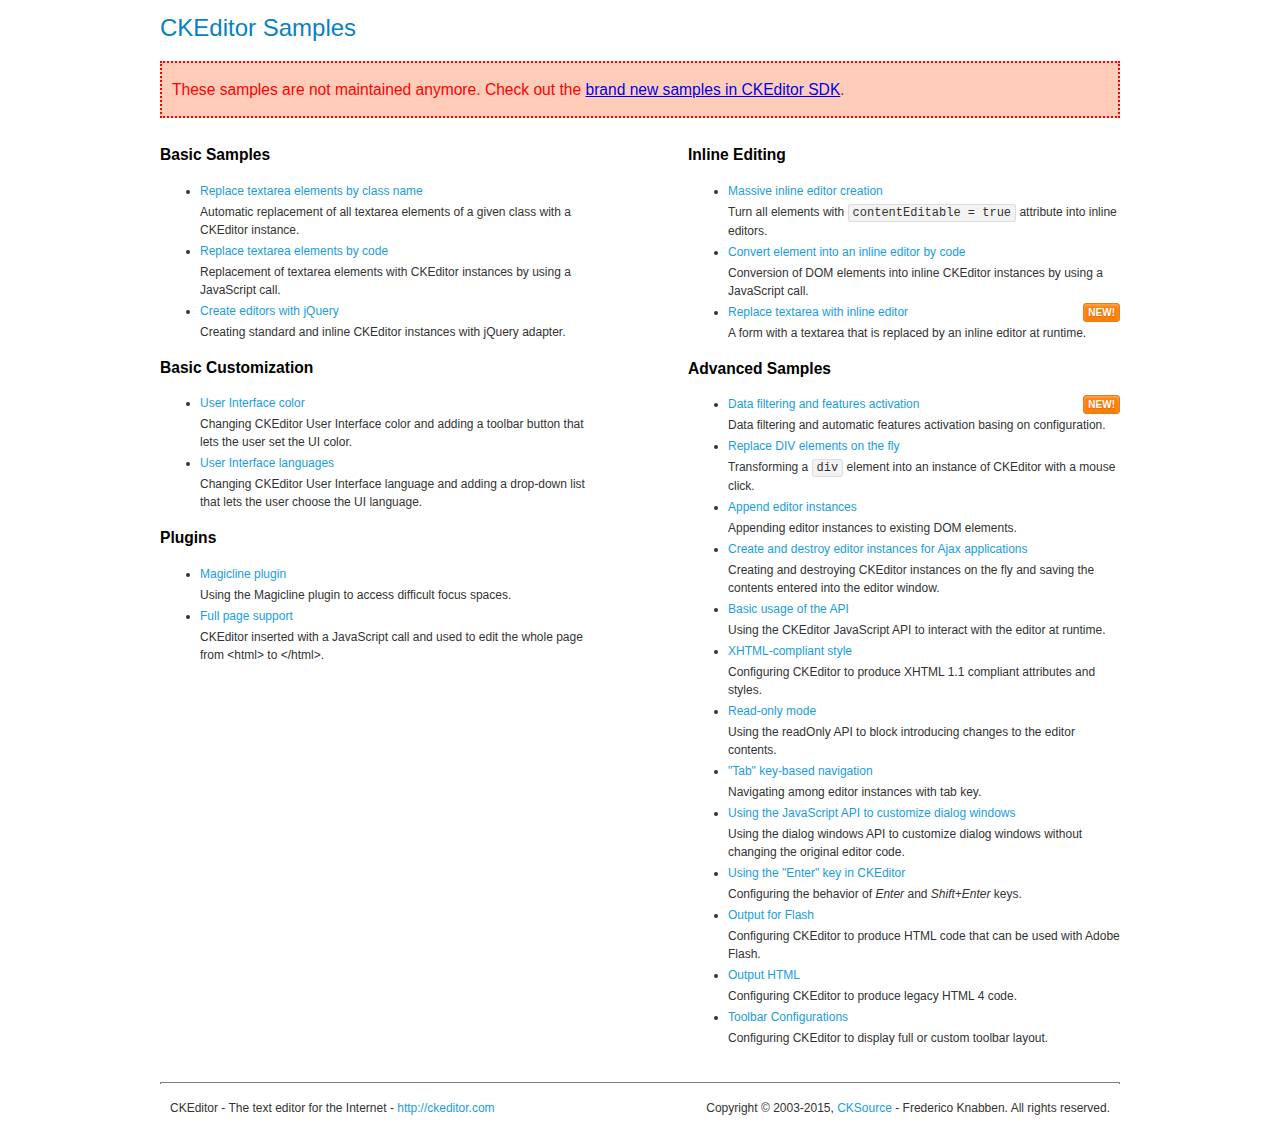
<file: js/ckeditor/samples/old/index.html>
<!DOCTYPE html>
<!--
Copyright (c) 2003-2015, CKSource - Frederico Knabben. All rights reserved.
For licensing, see LICENSE.md or http://ckeditor.com/license
-->
<html>
<head>
	<meta charset="utf-8">
	<title>CKEditor Samples</title>
	<link rel="stylesheet" href="sample.css">
</head>
<body>
	<h1 class="samples">
		CKEditor Samples
	</h1>
	<div class="warning deprecated">
		These samples are not maintained anymore. Check out the <a href="http://sdk.ckeditor.com/">brand new samples in CKEditor SDK</a>.
	</div>
	<div class="twoColumns">
		<div class="twoColumnsLeft">
			<h2 class="samples">
				Basic Samples
			</h2>
			<dl class="samples">
				<dt><a class="samples" href="replacebyclass.html">Replace textarea elements by class name</a></dt>
				<dd>Automatic replacement of all textarea elements of a given class with a CKEditor instance.</dd>

				<dt><a class="samples" href="replacebycode.html">Replace textarea elements by code</a></dt>
				<dd>Replacement of textarea elements with CKEditor instances by using a JavaScript call.</dd>

				<dt><a class="samples" href="jquery.html">Create editors with jQuery</a></dt>
				<dd>Creating standard and inline CKEditor instances with jQuery adapter.</dd>
			</dl>

			<h2 class="samples">
				Basic Customization
			</h2>
			<dl class="samples">
				<dt><a class="samples" href="uicolor.html">User Interface color</a></dt>
				<dd>Changing CKEditor User Interface color and adding a toolbar button that lets the user set the UI color.</dd>

				<dt><a class="samples" href="uilanguages.html">User Interface languages</a></dt>
				<dd>Changing CKEditor User Interface language and adding a drop-down list that lets the user choose the UI language.</dd>
			</dl>


			<h2 class="samples">Plugins</h2>
<dl class="samples">
<dt><a class="samples" href="magicline/magicline.html">Magicline plugin</a></dt>
<dd>Using the Magicline plugin to access difficult focus spaces.</dd>

<dt><a class="samples" href="wysiwygarea/fullpage.html">Full page support</a></dt>
<dd>CKEditor inserted with a JavaScript call and used to edit the whole page from &lt;html&gt; to &lt;/html&gt;.</dd>
</dl>
		</div>
		<div class="twoColumnsRight">
			<h2 class="samples">
				Inline Editing
			</h2>
			<dl class="samples">
				<dt><a class="samples" href="inlineall.html">Massive inline editor creation</a></dt>
				<dd>Turn all elements with <code>contentEditable = true</code> attribute into inline editors.</dd>

				<dt><a class="samples" href="inlinebycode.html">Convert element into an inline editor by code</a></dt>
				<dd>Conversion of DOM elements into inline CKEditor instances by using a JavaScript call.</dd>

				<dt><a class="samples" href="inlinetextarea.html">Replace textarea with inline editor</a> <span class="new">New!</span></dt>
				<dd>A form with a textarea that is replaced by an inline editor at runtime.</dd>

				
			</dl>

			<h2 class="samples">
				Advanced Samples
			</h2>
			<dl class="samples">
				<dt><a class="samples" href="datafiltering.html">Data filtering and features activation</a> <span class="new">New!</span></dt>
				<dd>Data filtering and automatic features activation basing on configuration.</dd>

				<dt><a class="samples" href="divreplace.html">Replace DIV elements on the fly</a></dt>
				<dd>Transforming a <code>div</code> element into an instance of CKEditor with a mouse click.</dd>

				<dt><a class="samples" href="appendto.html">Append editor instances</a></dt>
				<dd>Appending editor instances to existing DOM elements.</dd>

				<dt><a class="samples" href="ajax.html">Create and destroy editor instances for Ajax applications</a></dt>
				<dd>Creating and destroying CKEditor instances on the fly and saving the contents entered into the editor window.</dd>

				<dt><a class="samples" href="api.html">Basic usage of the API</a></dt>
				<dd>Using the CKEditor JavaScript API to interact with the editor at runtime.</dd>

				<dt><a class="samples" href="xhtmlstyle.html">XHTML-compliant style</a></dt>
				<dd>Configuring CKEditor to produce XHTML 1.1 compliant attributes and styles.</dd>

				<dt><a class="samples" href="readonly.html">Read-only mode</a></dt>
				<dd>Using the readOnly API to block introducing changes to the editor contents.</dd>

				<dt><a class="samples" href="tabindex.html">"Tab" key-based navigation</a></dt>
				<dd>Navigating among editor instances with tab key.</dd>


				
<dt><a class="samples" href="dialog/dialog.html">Using the JavaScript API to customize dialog windows</a></dt>
<dd>Using the dialog windows API to customize dialog windows without changing the original editor code.</dd>

<dt><a class="samples" href="enterkey/enterkey.html">Using the &quot;Enter&quot; key in CKEditor</a></dt>
<dd>Configuring the behavior of <em>Enter</em> and <em>Shift+Enter</em> keys.</dd>

<dt><a class="samples" href="htmlwriter/outputforflash.html">Output for Flash</a></dt>
<dd>Configuring CKEditor to produce HTML code that can be used with Adobe Flash.</dd>

<dt><a class="samples" href="htmlwriter/outputhtml.html">Output HTML</a></dt>
<dd>Configuring CKEditor to produce legacy HTML 4 code.</dd>

<dt><a class="samples" href="toolbar/toolbar.html">Toolbar Configurations</a></dt>
<dd>Configuring CKEditor to display full or custom toolbar layout.</dd>

			</dl>
		</div>
	</div>
	<div id="footer">
		<hr>
		<p>
			CKEditor - The text editor for the Internet - <a class="samples" href="http://ckeditor.com/">http://ckeditor.com</a>
		</p>
		<p id="copy">
			Copyright &copy; 2003-2015, <a class="samples" href="http://cksource.com/">CKSource</a> - Frederico Knabben. All rights reserved.
		</p>
	</div>
</body>
</html>
</file>
<file: js/ckeditor/samples/old/sample.css>
/*
Copyright (c) 2003-2015, CKSource - Frederico Knabben. All rights reserved.
For licensing, see LICENSE.md or http://ckeditor.com/license
*/

html, body, h1, h2, h3, h4, h5, h6, div, span, blockquote, p, address, form, fieldset, img, ul, ol, dl, dt, dd, li, hr, table, td, th, strong, em, sup, sub, dfn, ins, del, q, cite, var, samp, code, kbd, tt, pre
{
	line-height: 1.5;
}

body
{
	padding: 10px 30px;
}

input, textarea, select, option, optgroup, button, td, th
{
	font-size: 100%;
}

pre
{
	-moz-tab-size: 4;
	tab-size: 4;
}

pre, code, kbd, samp, tt
{
	font-family: monospace,monospace;
	font-size: 1em;
}

body {
	width: 960px;
	margin: 0 auto;
}

code
{
	background: #f3f3f3;
	border: 1px solid #ddd;
	padding: 1px 4px;
	border-radius: 3px;
}

abbr
{
	border-bottom: 1px dotted #555;
	cursor: pointer;
}

.new, .beta
{
	text-transform: uppercase;
	font-size: 10px;
	font-weight: bold;
	padding: 1px 4px;
	margin: 0 0 0 5px;
	color: #fff;
	float: right;
	border-radius: 3px;
}

.new
{
	background: #FF7E00;
	border: 1px solid #DA8028;
	text-shadow: 0 1px 0 #C97626;

	box-shadow: 0 2px 3px 0 #FFA54E inset;
}

.beta
{
	background: #18C0DF;
	border: 1px solid #19AAD8;
	text-shadow: 0 1px 0 #048CAD;
	font-style: italic;

	box-shadow: 0 2px 3px 0 #50D4FD inset;
}

h1.samples
{
	color: #0782C1;
	font-size: 200%;
	font-weight: normal;
	margin: 0;
	padding: 0;
}

h1.samples a
{
	color: #0782C1;
	text-decoration: none;
	border-bottom: 1px dotted #0782C1;
}

.samples a:hover
{
	border-bottom: 1px dotted #0782C1;
}

h2.samples
{
	color: #000000;
	font-size: 130%;
	margin: 15px 0 0 0;
	padding: 0;
}

p, blockquote, address, form, pre, dl, h1.samples, h2.samples
{
	margin-bottom: 15px;
}

ul.samples
{
	margin-bottom: 15px;
}

.clear
{
	clear: both;
}

fieldset
{
	margin: 0;
	padding: 10px;
}

body, input, textarea
{
	color: #333333;
	font-family: Arial, Helvetica, sans-serif;
}

body
{
	font-size: 75%;
}

a.samples
{
	color: #189DE1;
	text-decoration: none;
}

form
{
	margin: 0;
	padding: 0;
}

pre.samples
{
	background-color: #F7F7F7;
	border: 1px solid #D7D7D7;
	overflow: auto;
	padding: 0.25em;
	white-space: pre-wrap; /* CSS 2.1 */
	word-wrap: break-word; /* IE7 */
}

#footer
{
	clear: both;
	padding-top: 10px;
}

#footer hr
{
	margin: 10px 0 15px 0;
	height: 1px;
	border: solid 1px gray;
	border-bottom: none;
}

#footer p
{
	margin: 0 10px 10px 10px;
	float: left;
}

#footer #copy
{
	float: right;
}

#outputSample
{
	width: 100%;
	table-layout: fixed;
}

#outputSample thead th
{
	color: #dddddd;
	background-color: #999999;
	padding: 4px;
	white-space: nowrap;
}

#outputSample tbody th
{
	vertical-align: top;
	text-align: left;
}

#outputSample pre
{
	margin: 0;
	padding: 0;
}

.description
{
	border: 1px dotted #B7B7B7;
	margin-bottom: 10px;
	padding: 10px 10px 0;
	overflow: hidden;
}

label
{
	display: block;
	margin-bottom: 6px;
}

/**
 *	CKEditor editables are automatically set with the "cke_editable" class
 *	plus cke_editable_(inline|themed) depending on the editor type.
 */

/* Style a bit the inline editables. */
.cke_editable.cke_editable_inline
{
	cursor: pointer;
}

/* Once an editable element gets focused, the "cke_focus" class is
   added to it, so we can style it differently. */
.cke_editable.cke_editable_inline.cke_focus
{
	box-shadow: inset 0px 0px 20px 3px #ddd, inset 0 0 1px #000;
	outline: none;
	background: #eee;
	cursor: text;
}

/* Avoid pre-formatted overflows inline editable. */
.cke_editable_inline pre
{
	white-space: pre-wrap;
	word-wrap: break-word;
}

/**
 *	Samples index styles.
 */

.twoColumns,
.twoColumnsLeft,
.twoColumnsRight
{
	overflow: hidden;
}

.twoColumnsLeft,
.twoColumnsRight
{
	width: 45%;
}

.twoColumnsLeft
{
	float: left;
}

.twoColumnsRight
{
	float: right;
}

dl.samples
{
	padding: 0 0 0 40px;
}
dl.samples > dt
{
	display: list-item;
	list-style-type: disc;
	list-style-position: outside;
	margin: 0 0 3px;
}
dl.samples > dd
{
	margin: 0 0 3px;
}
.warning
{
	color: #ff0000;
	background-color: #FFCCBA;
	border: 2px dotted #ff0000;
	padding: 15px 10px;
	margin: 10px 0;
}

.warning.deprecated {
	font-size: 1.3em;
}

/* Used on inline samples */

blockquote
{
	font-style: italic;
	font-family: Georgia, Times, "Times New Roman", serif;
	padding: 2px 0;
	border-style: solid;
	border-color: #ccc;
	border-width: 0;
}

.cke_contents_ltr blockquote
{
	padding-left: 20px;
	padding-right: 8px;
	border-left-width: 5px;
}

.cke_contents_rtl blockquote
{
	padding-left: 8px;
	padding-right: 20px;
	border-right-width: 5px;
}

img.right {
	border: 1px solid #ccc;
	float: right;
	margin-left: 15px;
	padding: 5px;
}

img.left {
	border: 1px solid #ccc;
	float: left;
	margin-right: 15px;
	padding: 5px;
}

.marker
{
	background-color: Yellow;
}
</file>
